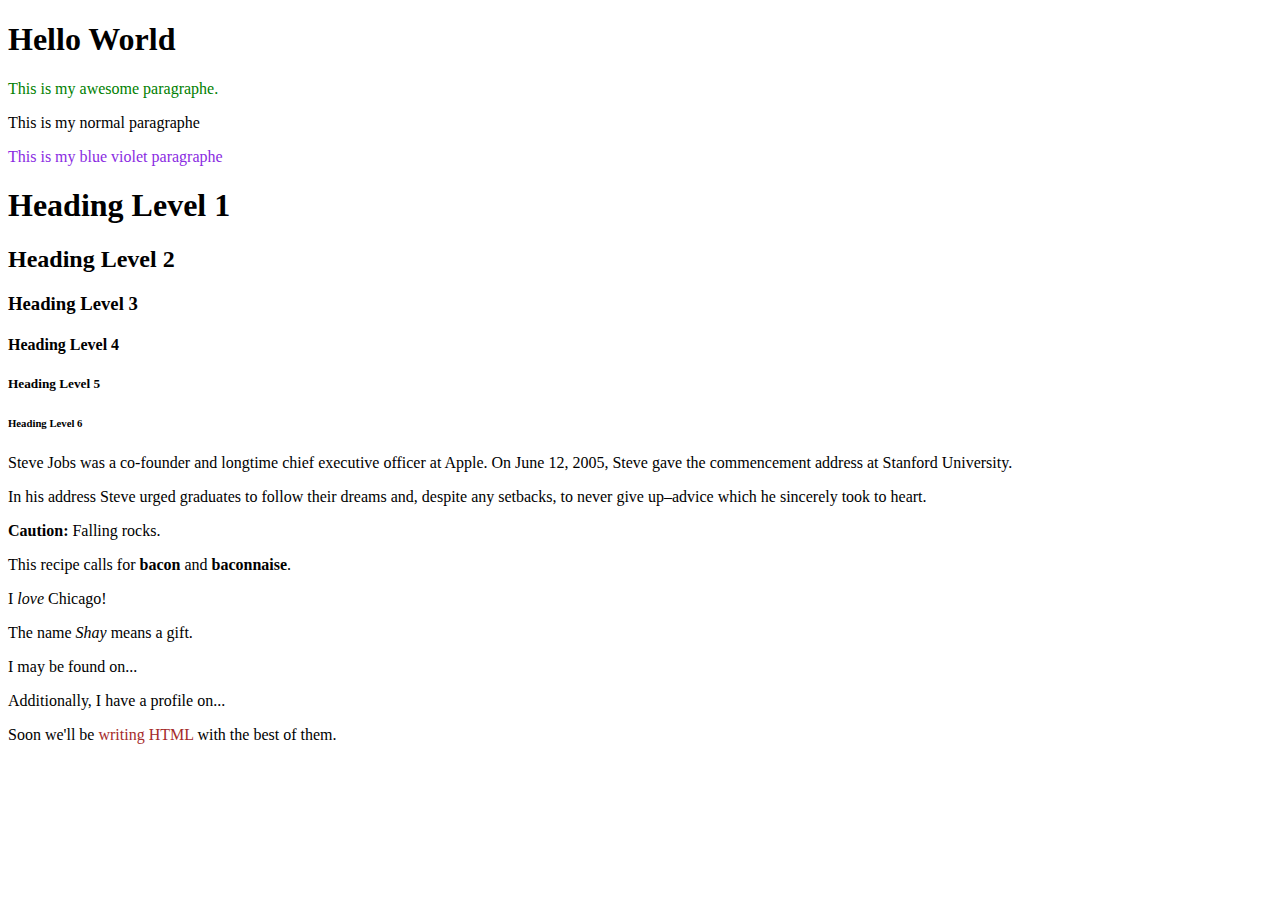
<file: firstPage.html>
<!DOCTYPE html>
<html lang="en">
  <head>
    <meta charset="utf-8">
    <title>First Page</title>
    <!-- <link rel="stylesheet" href="assets/stylesheets/reset.css"> -->
    <link rel="stylesheet" href="assets/stylesheets/main.css">
  </head>
  <body>
    <h1>Hello World</h1>
    <p class='awesome'>This is my awesome paragraphe.</p>
    <p>This is my normal paragraphe</p>
    <p id='blueviolet'>This is my blue violet paragraphe</p>

    <h1>Heading Level 1</h1>
    <h2>Heading Level 2</h2>
    <h3>Heading Level 3</h3>
    <h4>Heading Level 4</h4>
    <h5>Heading Level 5</h5>
    <h6>Heading Level 6</h6>

    <p>Steve Jobs was a co-founder and longtime chief executive officer at Apple. On June 12, 2005, Steve gave the commencement address at Stanford University.</p>

    <p>In his address Steve urged graduates to follow their dreams and, despite any setbacks, to never give up&ndash;advice which he sincerely took to heart.</p>
    <!-- Strong importance -->
    <p><strong>Caution:</strong> Falling rocks.</p>

    <!-- Stylistically offset -->
    <p>This recipe calls for <b>bacon</b> and <b>baconnaise</b>.</p>
    <!-- Stressed emphasis -->
    <p>I <em>love</em> Chicago!</p>

    <!-- Alternative voice or tone -->
    <p>The name <i>Shay</i> means a gift.</p>

    <!-- Division -->
    <div class="social">
    <p>I may be found on...</p>
    <p>Additionally, I have a profile on...</p>
    </div>

    <!-- Span -->
    <p>Soon we'll be <span class="tooltip">writing HTML</span> with the best of them.</p>
  </body>
</html>
</file>
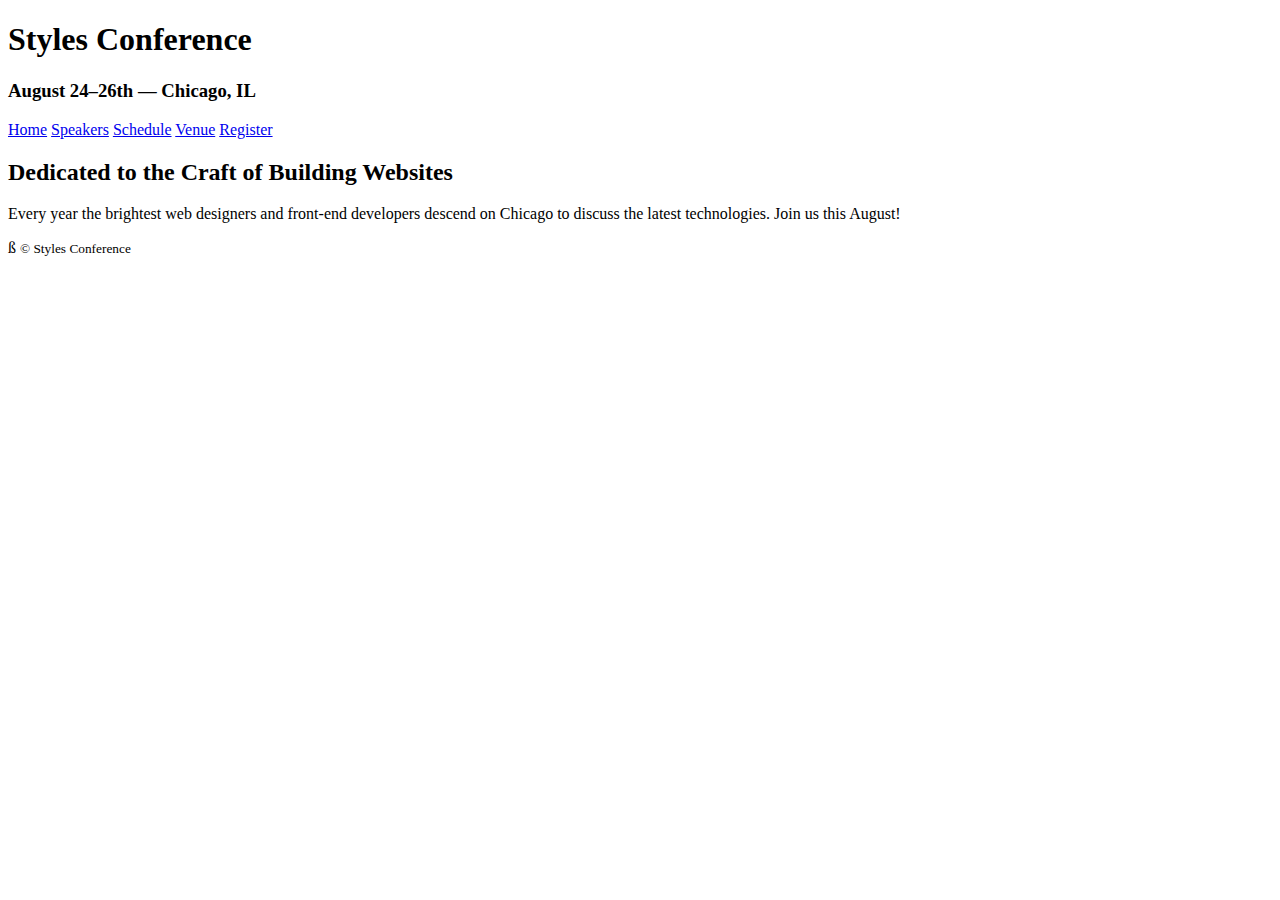
<file: secondPage.html>
<!DOCTYPE html>
<html lang="en">

  <head>
    <meta charset="utf-8">
    <title>Second Page</title>
    <!-- <link rel="stylesheet" href="assets/stylesheets/reset.css"> -->
    <link rel="stylesheet" href="assets/stylesheets/main.css">
  </head>
  <body>
    <header>
      <h1>Styles Conference</h1>
      <h3>August 24&ndash;26th &mdash; Chicago, IL</h3>
      <nav>
        <a href="index.html">Home</a>
        <a href="speakers.html">Speakers</a>
        <a href="schedule.html">Schedule</a>
        <a href="venue.html">Venue</a>
        <a href="register.html">Register</a>
  </nav>
    </header>
    <section>
      <h2>Dedicated to the Craft of Building Websites</h2>
      <p>Every year the brightest web designers and front-end developers descend on Chicago to discuss the latest technologies. Join us this August!</p>
    </section>
    <footer>ß
      <small>&copy; Styles Conference</small>
    </footer>
  </body>
</html>
</file>
<file: assets/stylesheets/main.css>
/* These are tag specific */
p {
    font-size: 16px;
  }
/*h1 {
    font-size: 32px;
}*/

/* These are class specific */

.awesome {
    color: green;
}

.tooltip {
    color:brown
}

/* ID Selectors */
#blueviolet {
    color:blueviolet
}
</file>
